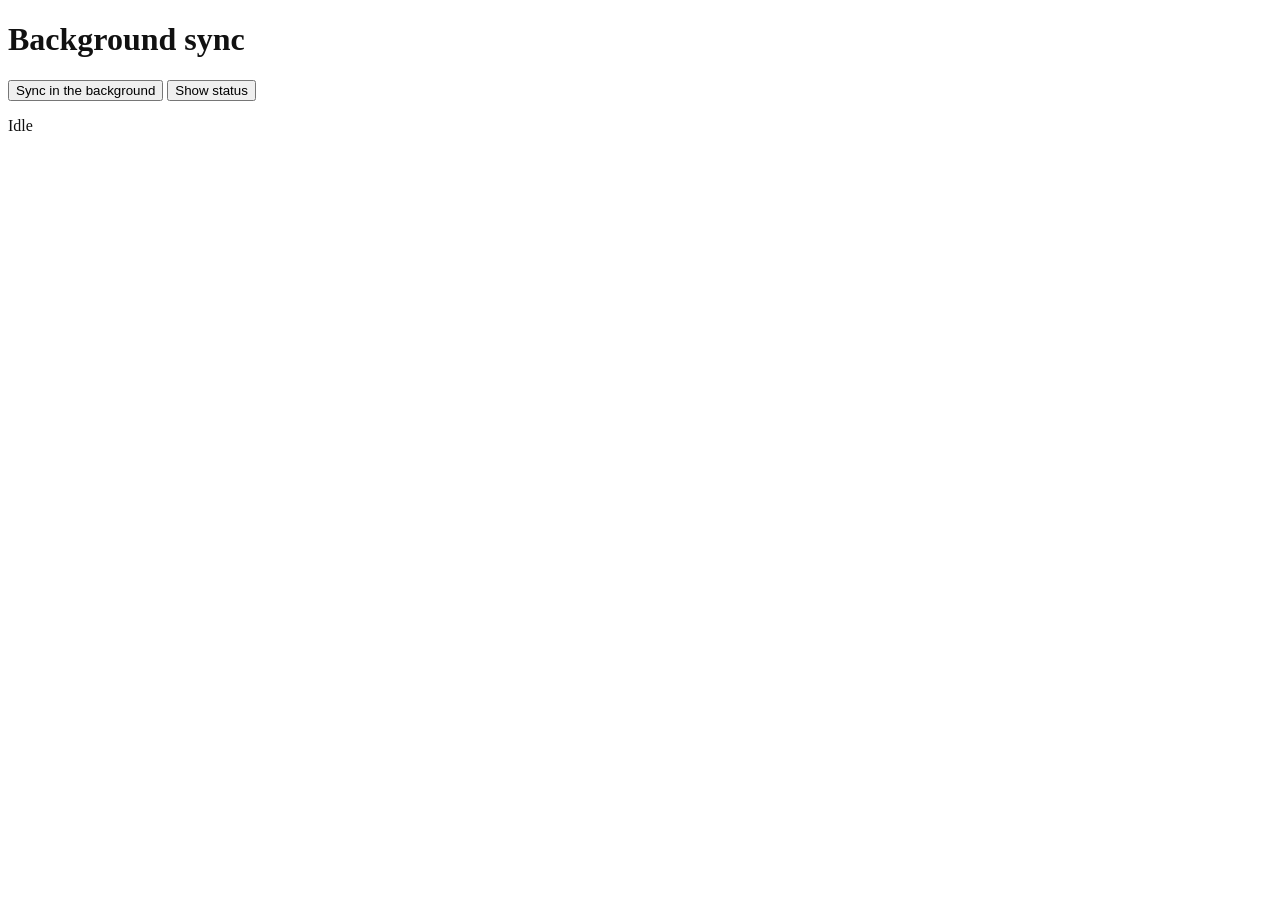
<file: apps/desktop/e2e/pages/alert.html>
<!doctype html>
<html lang="en">
<meta charset="utf-8">
<style>html{background:#fff;color:#111}</style>
<title>Background sync</title>
<h1>Background sync</h1>
<button type="button" id="later">Sync in the background</button>
<button type="button" id="now">Show status</button>
<p id="result">Idle</p>
<script>
  const result = document.getElementById('result');
  document.getElementById('later').addEventListener('click', () => {
    result.textContent = 'Syncing';
    setTimeout(() => {
      alert('Sync finished');
      result.textContent = 'Sync acknowledged';
    }, 2000);
  });
  document.getElementById('now').addEventListener('click', () => {
    alert('Everything is up to date');
    result.textContent = 'Status acknowledged';
  });
</script>
</html>
</file>
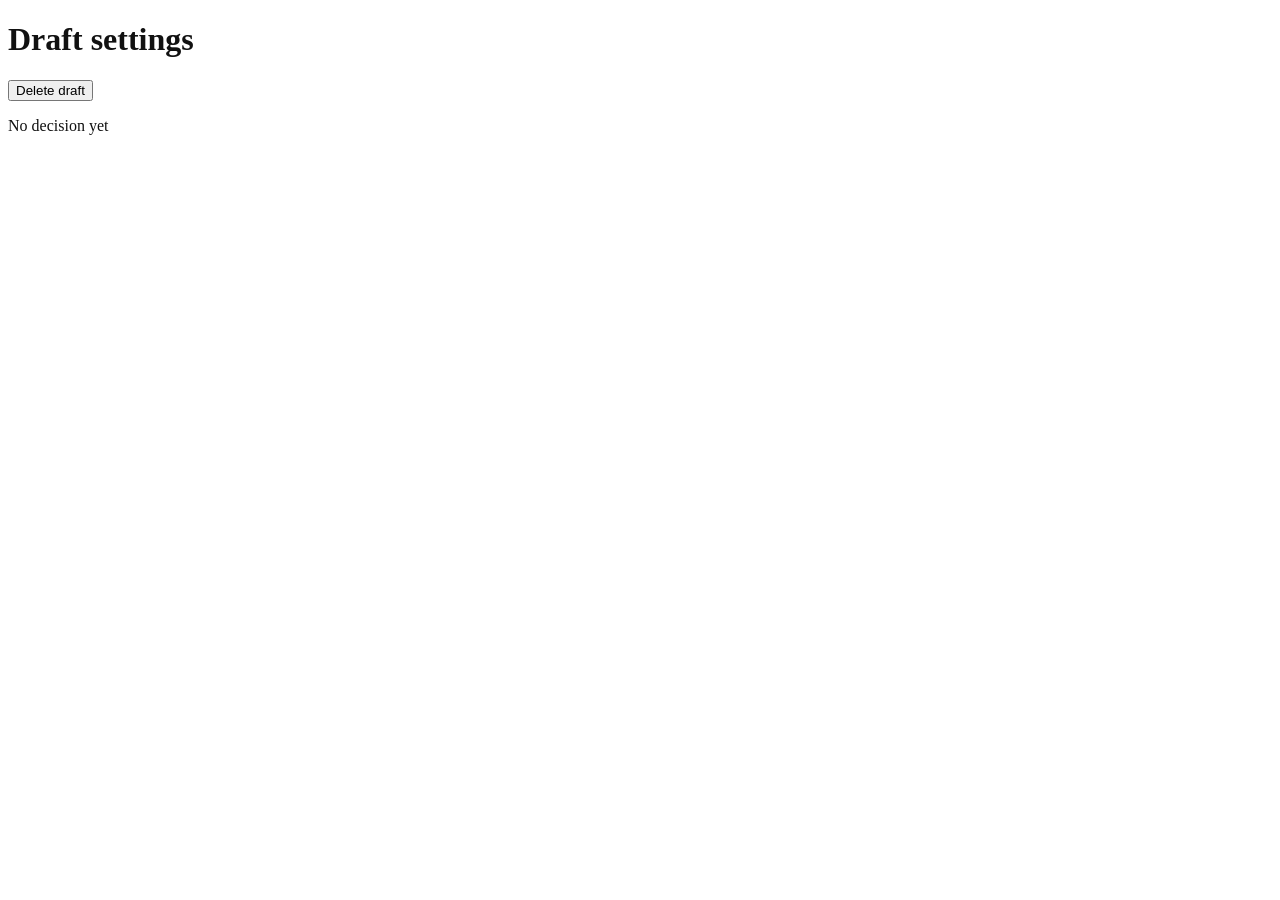
<file: apps/desktop/e2e/pages/confirm.html>
<!doctype html>
<html lang="en">
<meta charset="utf-8">
<style>html{background:#fff;color:#111}</style>
<title>Draft settings</title>
<h1>Draft settings</h1>
<button type="button" id="delete">Delete draft</button>
<p id="result">No decision yet</p>
<script>
  document.getElementById('delete').addEventListener('click', () => {
    const accepted = confirm('Delete the draft?');
    document.getElementById('result').textContent = accepted ? 'Draft deleted' : 'Draft kept';
  });
</script>
</html>
</file>
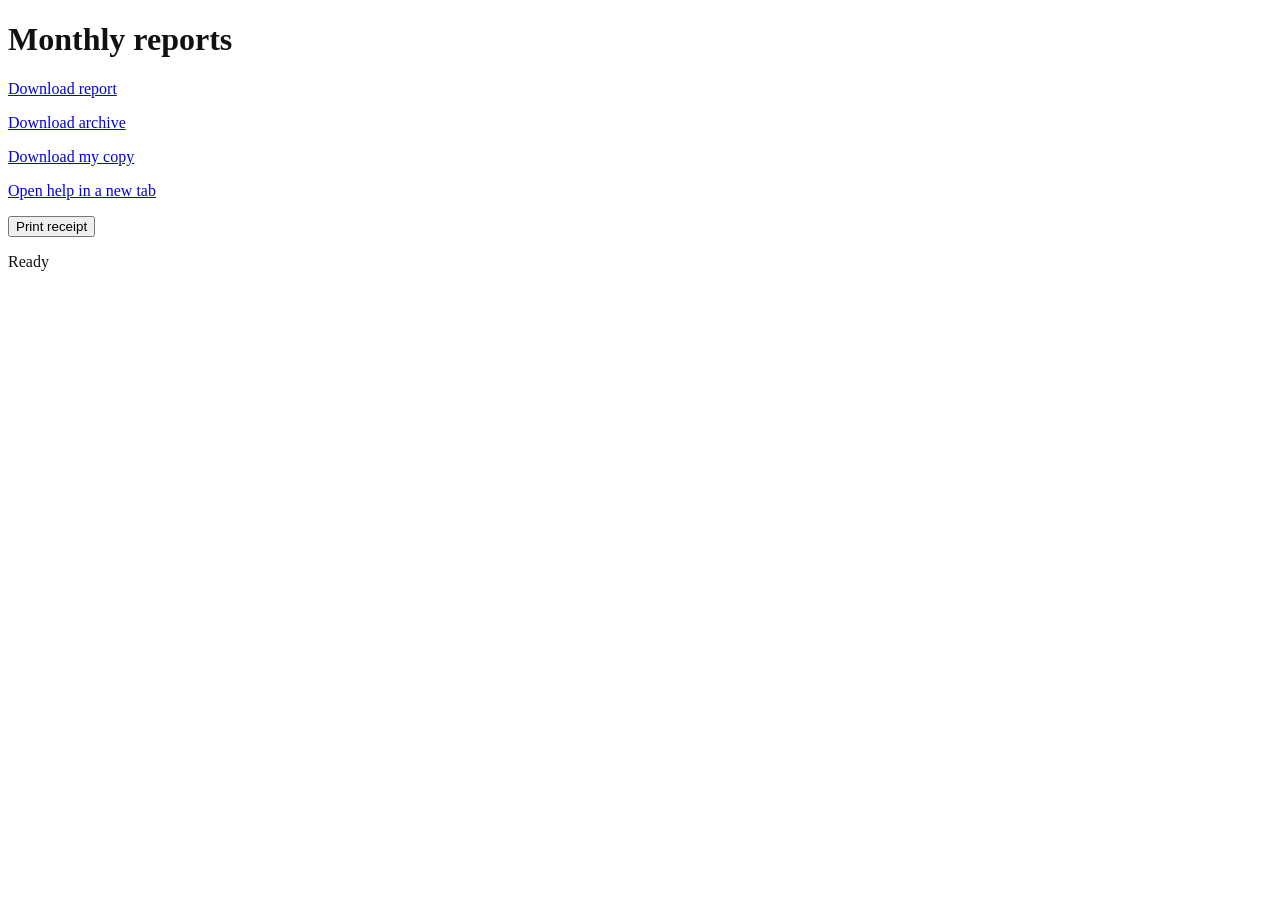
<file: apps/desktop/e2e/pages/downloads.html>
<!doctype html>
<html lang="en">
<meta charset="utf-8">
<title>Monthly reports</title>
<style>html{background:#fff;color:#111}</style>
<h1>Monthly reports</h1>
<p><a id="report" data-path="/files/report.csv">Download report</a></p>
<p><a id="archive" data-path="/files/archive.bin">Download archive</a></p>
<p><a id="own" data-path="/files/own-report.csv">Download my copy</a></p>
<p><a id="help" href="next.html" target="_blank">Open help in a new tab</a></p>
<button type="button" id="print">Print receipt</button>
<p id="status">Ready</p>
<script>
  const files = new URLSearchParams(location.search).get('files');
  for (const link of document.querySelectorAll('a[data-path]')) link.href = files + link.dataset.path;
  document.getElementById('print').addEventListener('click', () => {
    window.print();
    document.getElementById('status').textContent = 'Print requested';
  });
</script>
</html>
</file>
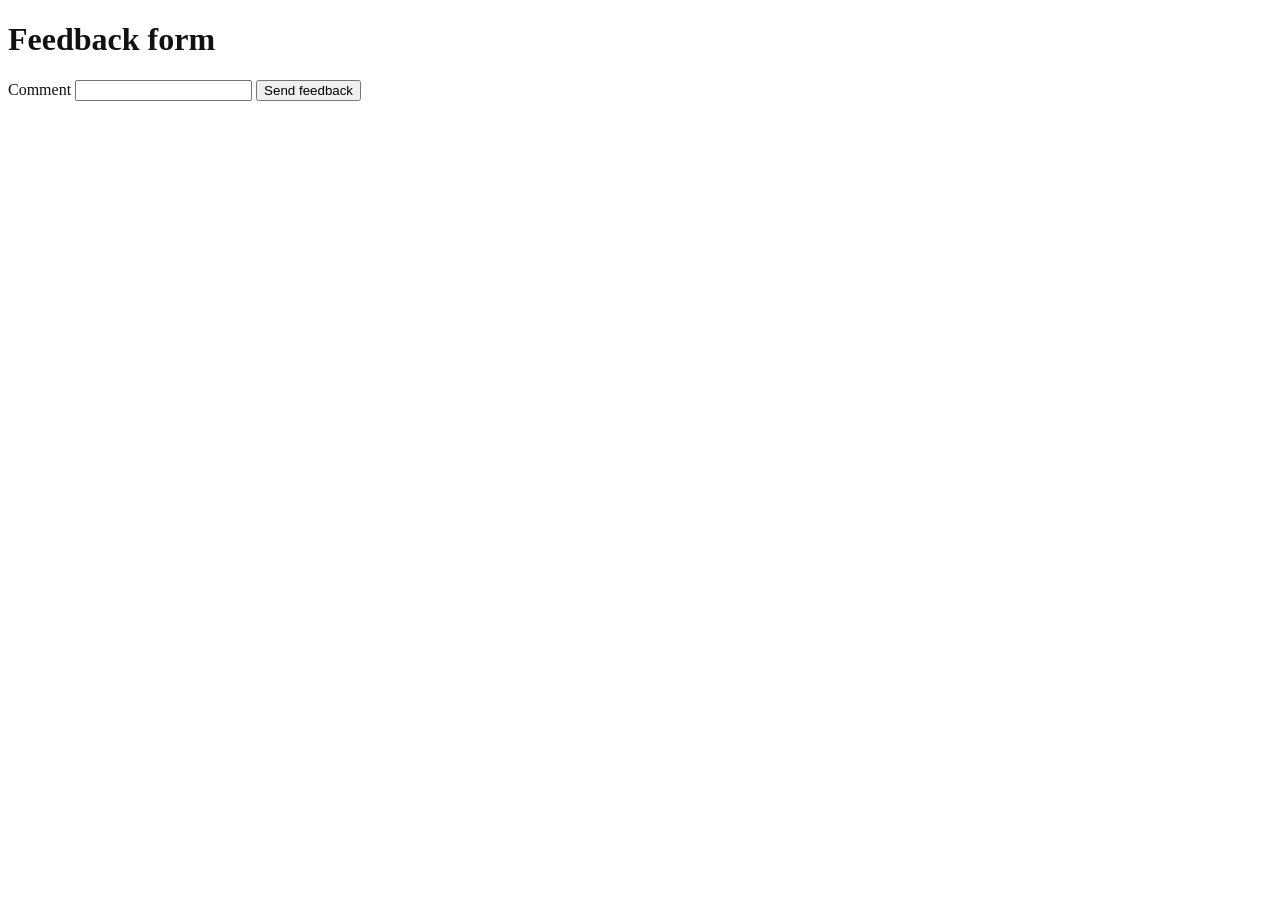
<file: apps/desktop/e2e/pages/form.html>
<!doctype html>
<html lang="en">
<meta charset="utf-8">
<style>html{background:#fff;color:#111}</style>
<title>Feedback form</title>
<h1>Feedback form</h1>
<form method="post" action="/submitted.html">
  <label for="comment">Comment</label>
  <input id="comment" name="comment">
  <button type="submit">Send feedback</button>
</form>
<script>
  window.addEventListener('beforeunload', (event) => {
    if (document.getElementById('comment').value !== '') event.preventDefault();
  });
</script>
</html>
</file>
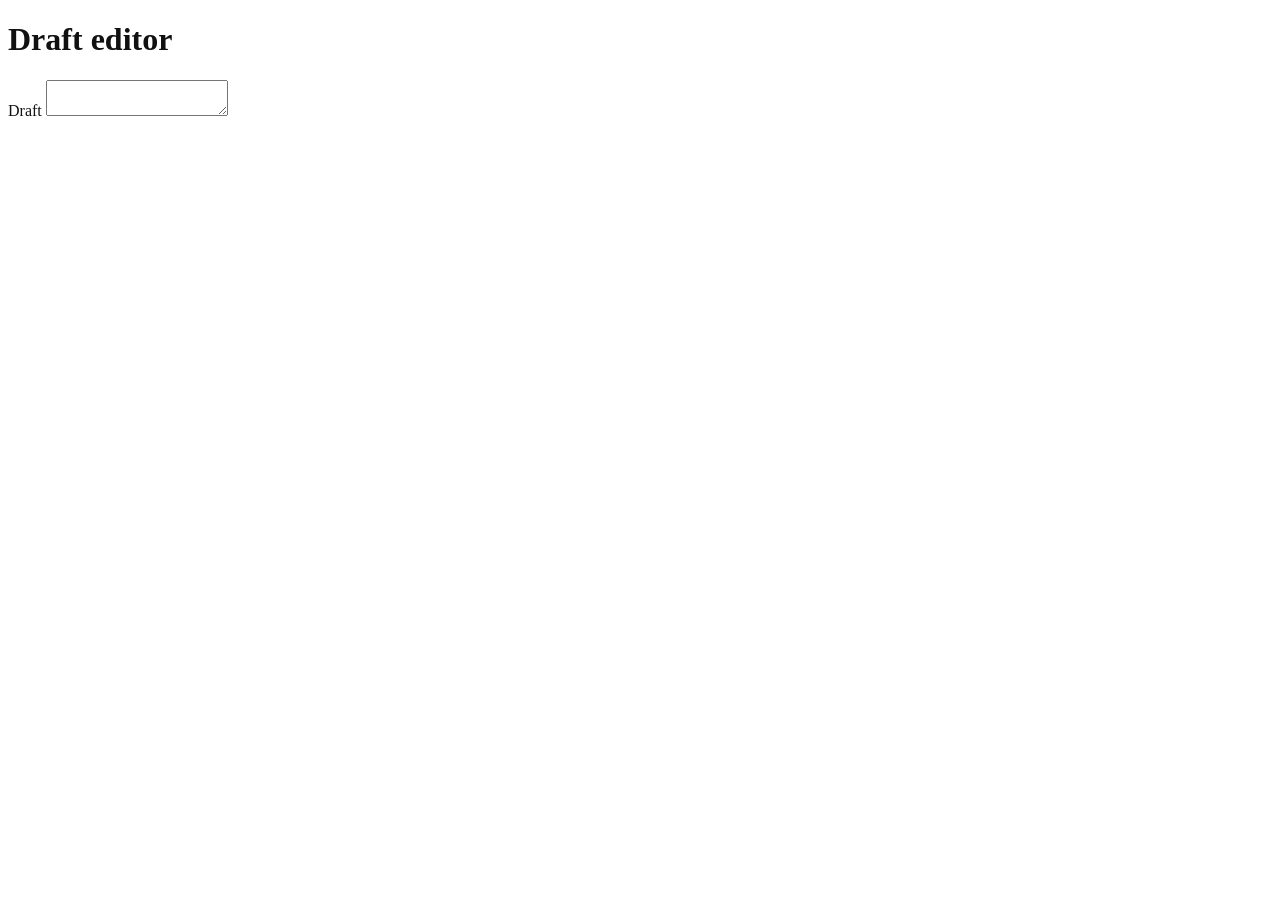
<file: apps/desktop/e2e/pages/leave.html>
<!doctype html>
<html lang="en">
<meta charset="utf-8">
<style>html{background:#fff;color:#111}</style>
<title>Draft editor</title>
<h1>Draft editor</h1>
<label for="draft">Draft</label>
<textarea id="draft"></textarea>
<script>
  window.addEventListener('beforeunload', (event) => {
    if (document.getElementById('draft').value !== '') event.preventDefault();
  });
</script>
</html>
</file>
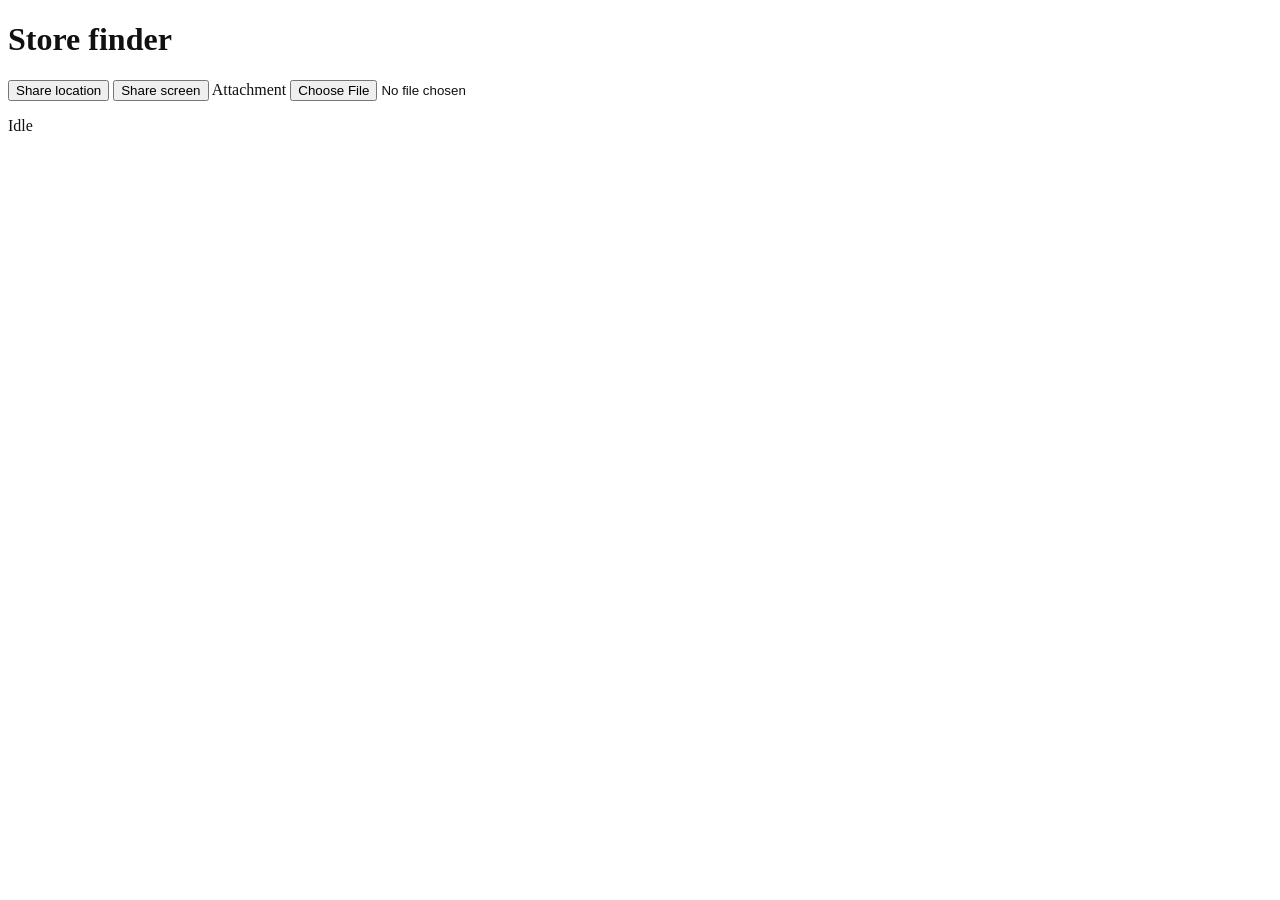
<file: apps/desktop/e2e/pages/permissions.html>
<!doctype html>
<html lang="en">
<meta charset="utf-8">
<title>Store finder</title>
<style>html{background:#fff;color:#111}</style>
<h1>Store finder</h1>
<button type="button" id="locate">Share location</button>
<button type="button" id="screen">Share screen</button>
<label>Attachment <input type="file" id="attachment"></label>
<p id="status">Idle</p>
<ul id="received" aria-label="Received files"></ul>
<script>
  const status = document.getElementById('status');
  document.getElementById('locate').addEventListener('click', () => {
    status.textContent = 'Locating';
    navigator.geolocation.getCurrentPosition(
      position => { status.textContent = `Location: ${position.coords.latitude.toFixed(4)}, ${position.coords.longitude.toFixed(4)}`; },
      error => { status.textContent = `Location error: ${error.message}`; },
    );
  });
  document.getElementById('screen').addEventListener('click', () => {
    status.textContent = 'Asking for the screen';
    navigator.mediaDevices.getDisplayMedia({ video: true }).then(
      () => { status.textContent = 'Screen shared'; },
      error => { status.textContent = `Screen sharing failed: ${error.name}`; },
    );
  });
  window.pickFile = () => {
    status.textContent = 'Opening file system picker';
    window.showOpenFilePicker().then(
      () => { status.textContent = 'File system picker returned'; },
      error => { status.textContent = `File system picker failed: ${error.name}`; },
    );
  };
  const input = document.getElementById('attachment');
  input.addEventListener('change', () => {
    for (const file of input.files) {
      const item = document.createElement('li');
      item.textContent = file.name;
      document.getElementById('received').append(item);
    }
  });
  input.addEventListener('cancel', () => { status.textContent = 'Attachment picker cancelled'; });
</script>
</html>
</file>
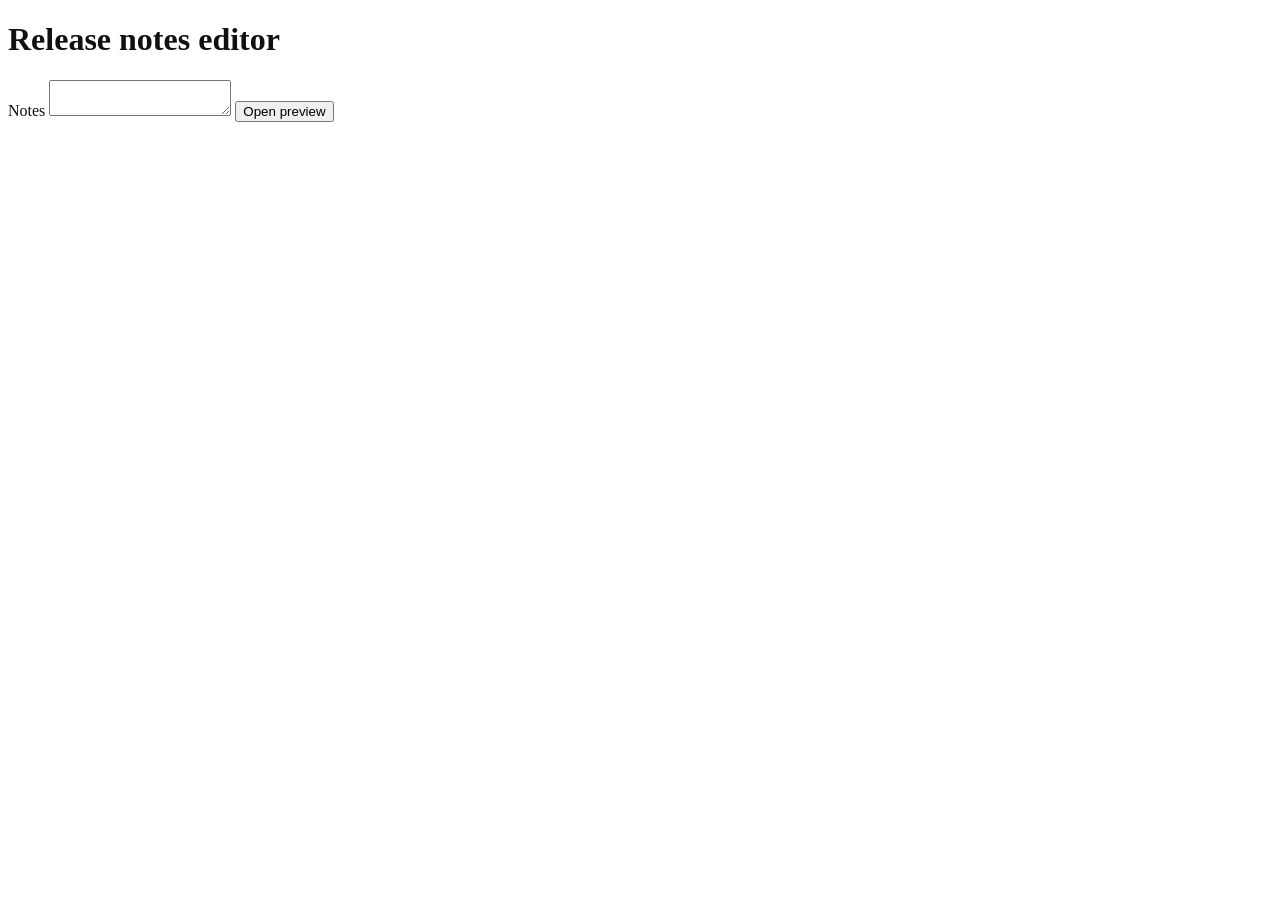
<file: apps/desktop/e2e/pages/popup-leave.html>
<!doctype html>
<html lang="en">
<meta charset="utf-8">
<style>html{background:#fff;color:#111}</style>
<title>Release notes editor</title>
<h1>Release notes editor</h1>
<label for="notes">Notes</label>
<textarea id="notes"></textarea>
<button type="button" id="preview">Open preview</button>
<script>
  window.addEventListener('beforeunload', (event) => {
    if (document.getElementById('notes').value !== '') event.preventDefault();
  });
  document.getElementById('preview').addEventListener('click', () => {
    window.open('/next.html', 'preview', 'popup,width=600,height=400');
  });
</script>
</html>
</file>
